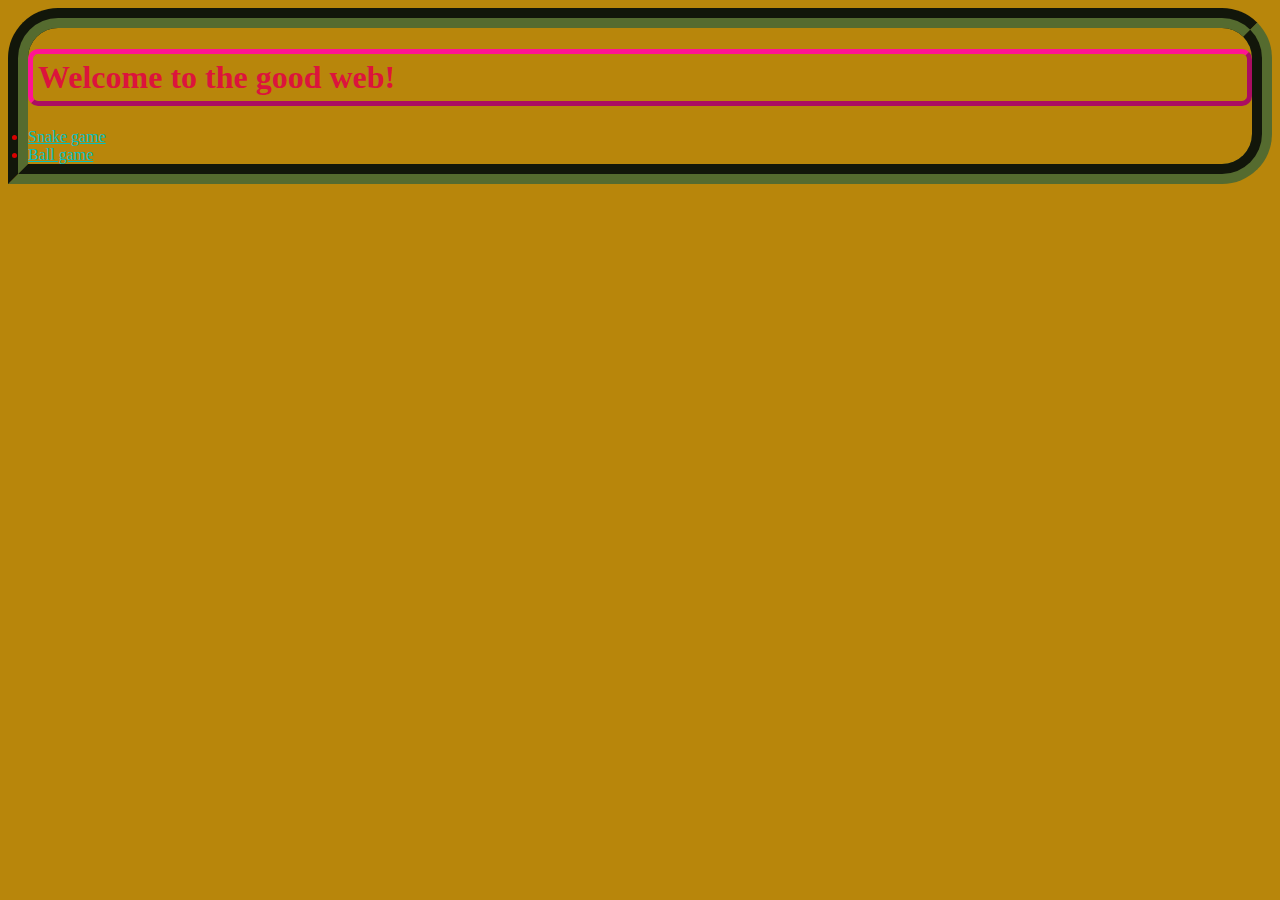
<file: index.html>
<!DOCTYPE html>
     <html>
        <link rel="stylesheet" href="styless.css" />
        <title>The good web</title>
         <body>
            <h1>Welcome to the good web!</h1>
           <li><a href="snake.html">Snake game</a></li>
           <li><a href="game.html">Ball game</a></li>
            <script type="text/javascript">
               let companies =
               [
               {
  "name": "panosstam43",
  "favouriteNumber": "10",
  "isProgrammer": true,
  "hobbies": ["Basket","Tennis"],
  "friends": [{
    "name": "Stef",
    "favouriteNumber": 100,
    "isProgrammer": false
  }]
}
               ]
               console.log(JSON.parse(companies))
               (companies)[0].name
            </script>

         </body>
     </html>
</file>
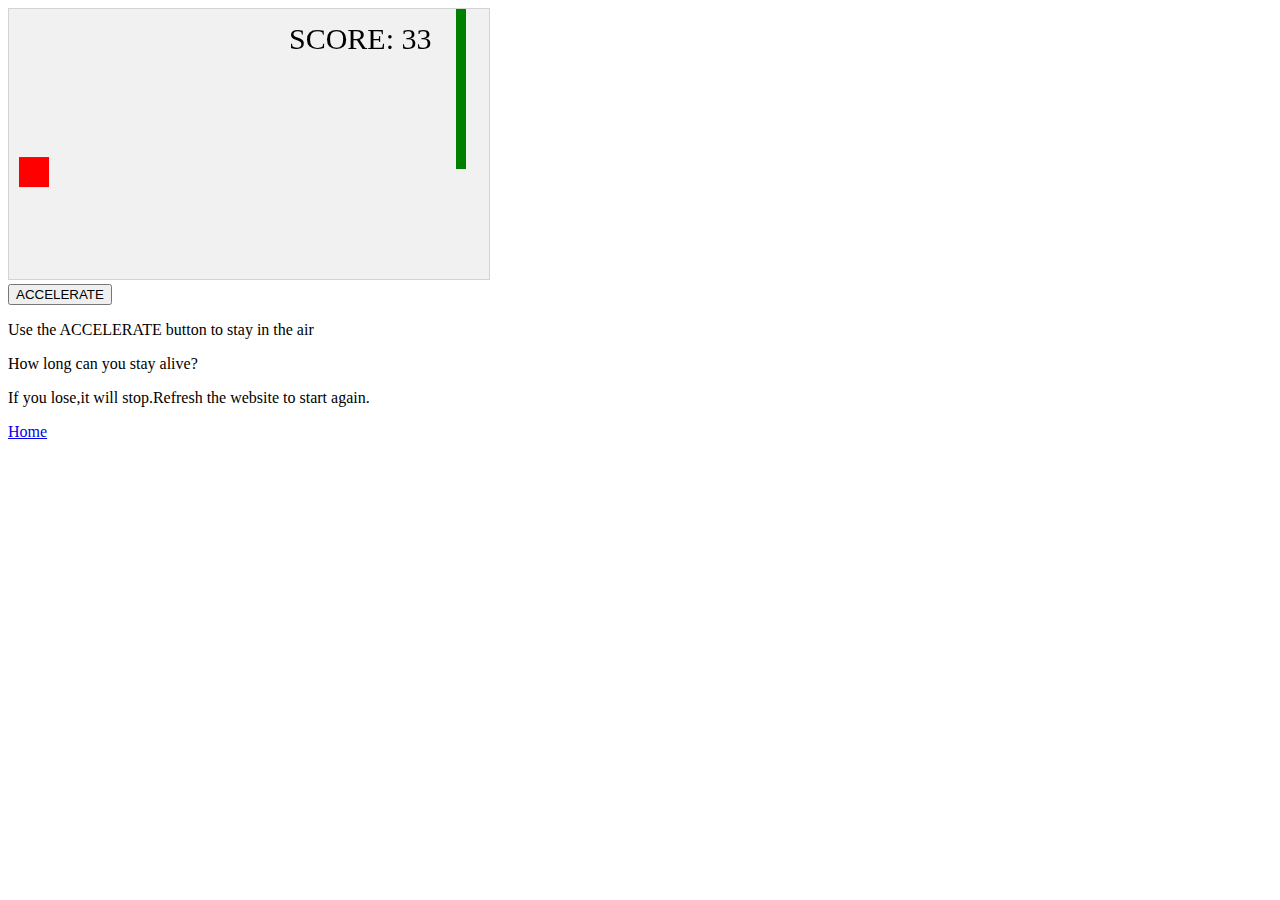
<file: game.html>
<!DOCTYPE html>
<html>
    <title>Ball game</title>
<head>
<meta name="viewport" content="width=device-width, initial-scale=1.0"/>
<style>
canvas {
    border:1px solid #d3d3d3;
    background-color: #f1f1f1;
}
</style>
</head>
<body onload="startGame()">
<script>

var myGamePiece;
var myObstacles = [];
var myScore;

function startGame() {
    myGamePiece = new component(30, 30, "red", 10, 120);
    myGamePiece.gravity = 0.05;
    myScore = new component("30px", "Consolas", "black", 280, 40, "text");
    myGameArea.start();
}

var myGameArea = {
    canvas : document.createElement("canvas"),
    start : function() {
        this.canvas.width = 480;
        this.canvas.height = 270;
        this.context = this.canvas.getContext("2d");
        document.body.insertBefore(this.canvas, document.body.childNodes[0]);
        this.frameNo = 0;
        this.interval = setInterval(updateGameArea, 20);
        },
    clear : function() {
        this.context.clearRect(0, 0, this.canvas.width, this.canvas.height);
    }
}

function component(width, height, color, x, y, type) {
    this.type = type;
    this.score = 0;
    this.width = width;
    this.height = height;
    this.speedX = 0;
    this.speedY = 0;    
    this.x = x;
    this.y = y;
    this.gravity = 0;
    this.gravitySpeed = 0;
    this.update = function() {
        ctx = myGameArea.context;
        if (this.type == "text") {
            ctx.font = this.width + " " + this.height;
            ctx.fillStyle = color;
            ctx.fillText(this.text, this.x, this.y);
        } else {
            ctx.fillStyle = color;
            ctx.fillRect(this.x, this.y, this.width, this.height);
        }
    }
    this.newPos = function() {
        this.gravitySpeed += this.gravity;
        this.x += this.speedX;
        this.y += this.speedY + this.gravitySpeed;
        this.hitBottom();
    }
    this.hitBottom = function() {
        var rockbottom = myGameArea.canvas.height - this.height;
        if (this.y > rockbottom) {
            this.y = rockbottom;
            this.gravitySpeed = 0;
        }
    }
    this.crashWith = function(otherobj) {
        var myleft = this.x;
        var myright = this.x + (this.width);
        var mytop = this.y;
        var mybottom = this.y + (this.height);
        var otherleft = otherobj.x;
        var otherright = otherobj.x + (otherobj.width);
        var othertop = otherobj.y;
        var otherbottom = otherobj.y + (otherobj.height);
        var crash = true;
        if ((mybottom < othertop) || (mytop > otherbottom) || (myright < otherleft) || (myleft > otherright)) {
            crash = false;
        }
        return crash;
    }
}

function updateGameArea() {
    var x, height, gap, minHeight, maxHeight, minGap, maxGap;
    for (i = 0; i < myObstacles.length; i += 1) {
        if (myGamePiece.crashWith(myObstacles[i])) {
            return;
        } 
    }
    myGameArea.clear();
    myGameArea.frameNo += 1;
    if (myGameArea.frameNo == 1 || everyinterval(150)) {
        x = myGameArea.canvas.width;
        minHeight = 20;
        maxHeight = 200;
        height = Math.floor(Math.random()*(maxHeight-minHeight+1)+minHeight);
        minGap = 50;
        maxGap = 200;
        gap = Math.floor(Math.random()*(maxGap-minGap+1)+minGap);
        myObstacles.push(new component(10, height, "green", x, 0));
        myObstacles.push(new component(10, x - height - gap, "green", x, height + gap));
    }
    for (i = 0; i < myObstacles.length; i += 1) {
        myObstacles[i].x += -1;
        myObstacles[i].update();
    }
    myScore.text="SCORE: " + myGameArea.frameNo;
    myScore.update();
    myGamePiece.newPos();
    myGamePiece.update();
}

function everyinterval(n) {
    if ((myGameArea.frameNo / n) % 1 == 0) {return true;}
    return false;
}

function accelerate(n) {
    myGamePiece.gravity = n;
}
</script>
<br>
<button onmousedown="accelerate(-0.2)" onmouseup="accelerate(0.05)">ACCELERATE</button>
<p>Use the ACCELERATE button to stay in the air</p>
<p>How long can you stay alive?</p>
<p>If you lose,it will stop.Refresh the website to start again.</p>
<li><a href="indexPro.html">Home</a></li>
</body>
</html>
</file>
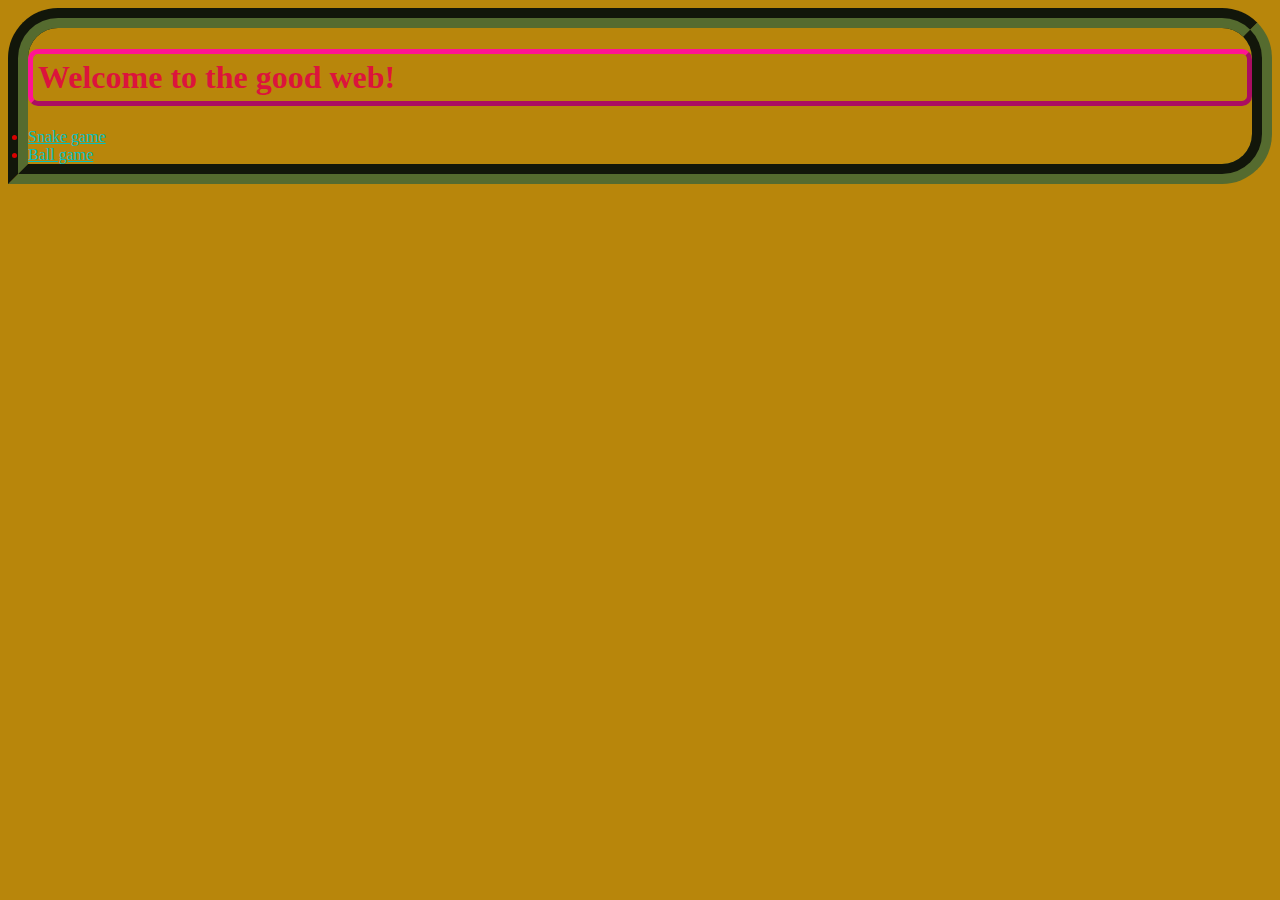
<file: indexPro.html>
<!DOCTYPE html>
     <html>
        <link rel="stylesheet" href="styless.css" />
        <title>The good web</title>
         <body>
            <h1>Welcome to the good web!</h1>
           <li><a href="snake.html">Snake game</a></li>
           <li><a href="game.html">Ball game</a></li>
            <script type="text/javascript">
               let companies =
               [
               {
  "name": "panosstam43",
  "favouriteNumber": "10",
  "isProgrammer": true,
  "hobbies": ["Basket","Tennis"],
  "friends": [{
    "name": "Stef",
    "favouriteNumber": 100,
    "isProgrammer": false
  }]
}
               ]
               console.log(JSON.parse(companies))
               (companies)[0].name
            </script>

         </body>
     </html>
</file>
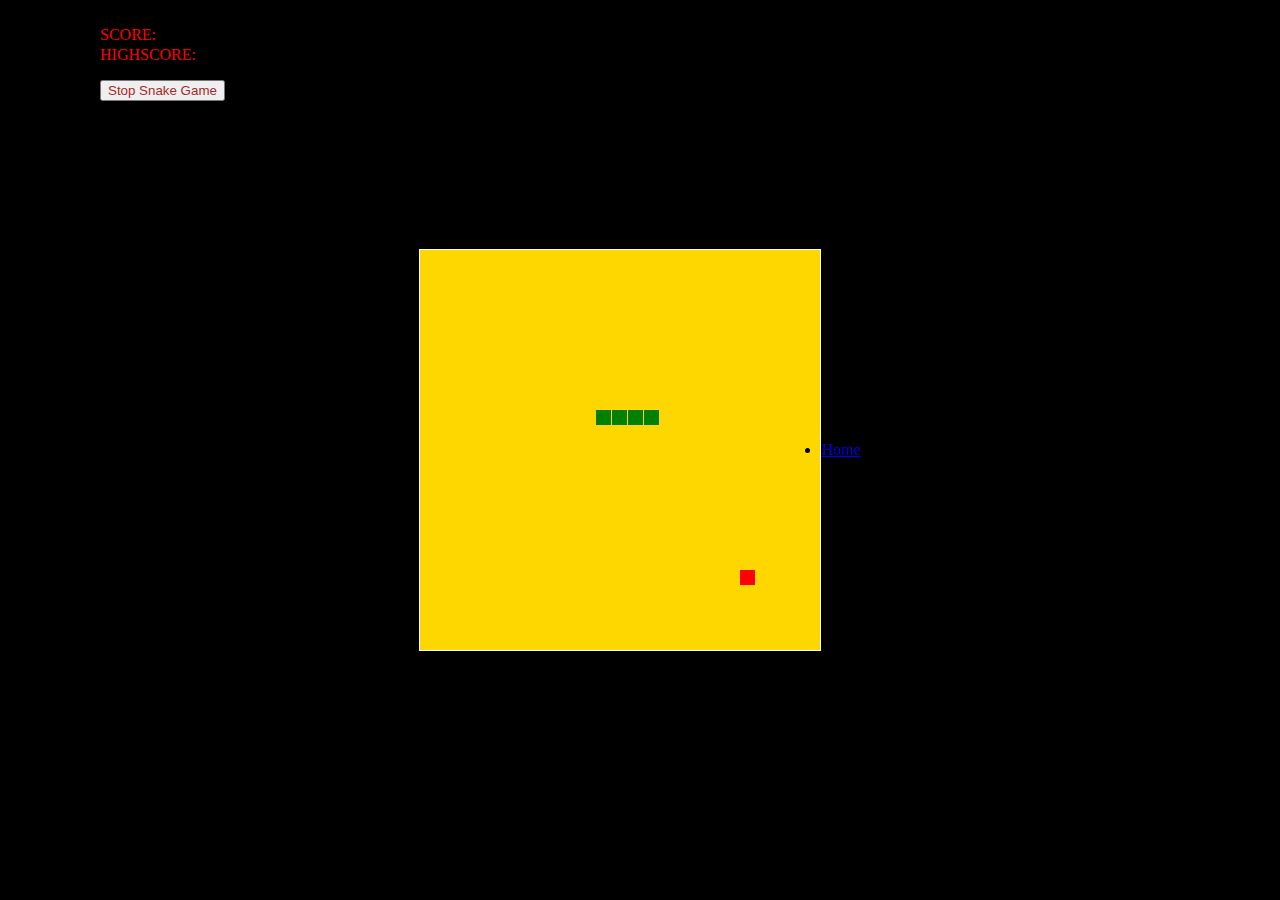
<file: snake.html>
<!DOCTYPE html>
<html>
  <title>Snake</title>
<head>
  <title>Snake Game</title>
  <script src="https://code.jquery.com/jquery-1.11.3.js"></script>
  <style>
  html, body {
    height: 100%;
    margin: 0;
  }
  body {
    background: black;
    display: flex;
    align-items: center;
    justify-content: center;
  }
  canvas {
    border: 1px solid white; background-color:gold;
  }
  #p1
  {
    color:red;
	position:absolute;
	left:100px;
	top:10px;
  }
    #p2
  {
    color:red;
	position:absolute;
	left:100px;
	top:30px;
  }
  #score
  {
    color:yellow;
    position:absolute;
	left:155px;
	top:10px;
  }
  #high
  {
    color:yellow;
    position:absolute;
	  left:195px;
	  top:30px;
  }
  #btn_stop
  {
    color:brown;
    position:absolute;
	  left:100px;
	  top:80px;
  }
  #end_msg
  {
    color:brown;
    position:absolute;
	  left:100px;
	  top:100px;
  }
  </style>
</head>
<body>
<p id="p1">SCORE:</p>
<p id="p2">HIGHSCORE:</p>
<p id="score"></p>
<p id="high"></p>
<button id="btn_stop" >Stop Snake Game</button>
<p id="end_msg"></p>
<canvas width="400" height="400" id="game"></canvas>
<script>
var canvas = document.getElementById('game');
var context = canvas.getContext('2d');
var grid = 16;
var count = 0;
var score=0;
//reading  last score value 
if(localStorage.score){
  document.getElementById('score').innerHTML=localStorage.score; 
}

var max=0;  

var snake = {
  x: 160,
  y: 160,
  
  // snake velocity. moves one grid length every frame in either the x or y direction
  dx: grid,
  dy: 0,
  
  // keep track of all grids the snake body occupies
  cells: [],
  
  // length of the snake. grows when eating an apple
  maxCells: 4
};
var apple = {
  x: 320,
  y: 320
};

// get random whole numbers in a specific range
// @see https://stackoverflow.com/a/1527820/2124254
function getRandomInt(min, max) {
  return Math.floor(Math.random() * (max - min)) + min;
}

// game loop
function loop() {
  
  requestAnimationFrame(loop);
  // slow game loop to 15 fps instead of 60 (60/15 = 4)
  if (++count < 10) {
    return;
  }
  count = 0;
  context.clearRect(0,0,canvas.width,canvas.height);
  // move snake by it's velocity
  snake.x += snake.dx;
  snake.y += snake.dy;
  // wrap snake position horizontally on edge of screen
  if (snake.x < 0) {
    snake.x = canvas.width - grid;
  }
  else if (snake.x >= canvas.width) {
    snake.x = 0;
  }
  
  // wrap snake position vertically on edge of screen
  if (snake.y < 0) {
    snake.y = canvas.height - grid;
  }
  else if (snake.y >= canvas.height) {
    snake.y = 0;
  }
  // keep track of where snake has been. front of the array is always the head
  snake.cells.unshift({x: snake.x, y: snake.y});
  // remove cells as we move away from them
  if (snake.cells.length > snake.maxCells) {
    snake.cells.pop();
  }
  // draw apple
  context.fillStyle = 'red';
  context.fillRect(apple.x, apple.y, grid-1, grid-1);
  // draw snake one cell at a time
  context.fillStyle = 'green';
  snake.cells.forEach(function(cell, index) {
    
    // drawing 1 px smaller than the grid creates a grid effect in the snake body so you can see how long it is
    context.fillRect(cell.x, cell.y, grid-1, grid-1);  
    // snake ate apple
    if (cell.x === apple.x && cell.y === apple.y) {
      snake.maxCells++;
	  score+=1;
    //saving score for next playing.
    localStorage.setItem('score',score);
	  //max=score;
	  document.getElementById('score').innerHTML=score;
	
      // canvas is 400x400 which is 25x25 grids 
      apple.x = getRandomInt(0, 25) * grid;
      apple.y = getRandomInt(0, 25) * grid;
    }
    // check collision with all cells after this one (modified bubble sort)
    for (var i = index + 1; i < snake.cells.length; i++)
	{
      
      // snake occupies same space as a body part. reset game
      if (cell.x === snake.cells[i].x && cell.y === snake.cells[i].y) 
	 { 
	 
	    if(score>max)
	    {
	     max=score;
	    }
    	snake.x = 160;
        snake.y = 160;
        snake.cells = [];
        snake.maxCells = 4;
        snake.dx = grid;
        snake.dy = 0;
		//score=0;
        apple.x = getRandomInt(0, 25) * grid;
        apple.y = getRandomInt(0, 25) * grid;
	    document.getElementById('high').innerHTML=max;
      }
    }
  }  
  );  
}
// listen to keyboard events to move the snake
document.addEventListener('keydown', function(e) {
  // prevent snake from backtracking on itself by checking that it's 
  // not already moving on the same axis (pressing left while moving
  // left won't do anything, and pressing right while moving left
  // shouldn't let you collide with your own body)
  
  // left arrow key
  if (e.which === 37 && snake.dx === 0) {
    snake.dx = -grid;
    snake.dy = 0;
  }
  // up arrow key
  else if (e.which === 38 && snake.dy === 0) {
    snake.dy = -grid;
    snake.dx = 0;
  }
  // right arrow key
  else if (e.which === 39 && snake.dx === 0) {
    snake.dx = grid;
    snake.dy = 0;
  }
  // down arrow key
  else if (e.which === 40 && snake.dy === 0) {
    snake.dy = grid;
    snake.dx = 0;
  }
});
// start the game
requestAnimationFrame(loop);




function myFunction() {
  document.getElementById('end_msg').innerHTML="";
  alert('Press confirm to continue');
}

//stop playing
$(document).ready(function(){
		$('#btn_stop').click(function(){
      document.getElementById('end_msg').innerHTML="Game stoped by player" ;
      setTimeout(myFunction, 1000);	
		});
	});

</script>
</body>
</html>

<li><a href="indexPro.html">Home</a></li>
</file>
<file: styless.css>
h1{
    color:crimson;

    border-style: outset;
    border-width: 5px;
    border-color: deeppink;
    border-radius: 10px;
    padding:5px
}

body{

    background-color: darkgoldenrod;

    border-style:groove;
    border-width: 20px;
    border-color:darkolivegreen;
    border-top-right-radius: 50px;
    border-bottom-right-radius: 50px;
    border-top-left-radius: 50px;

}

li{
    color:rgb(219, 0, 0);
    align-self: center;
    
    
}

a{
    color:rgb(6, 190, 190);
}
</file>
